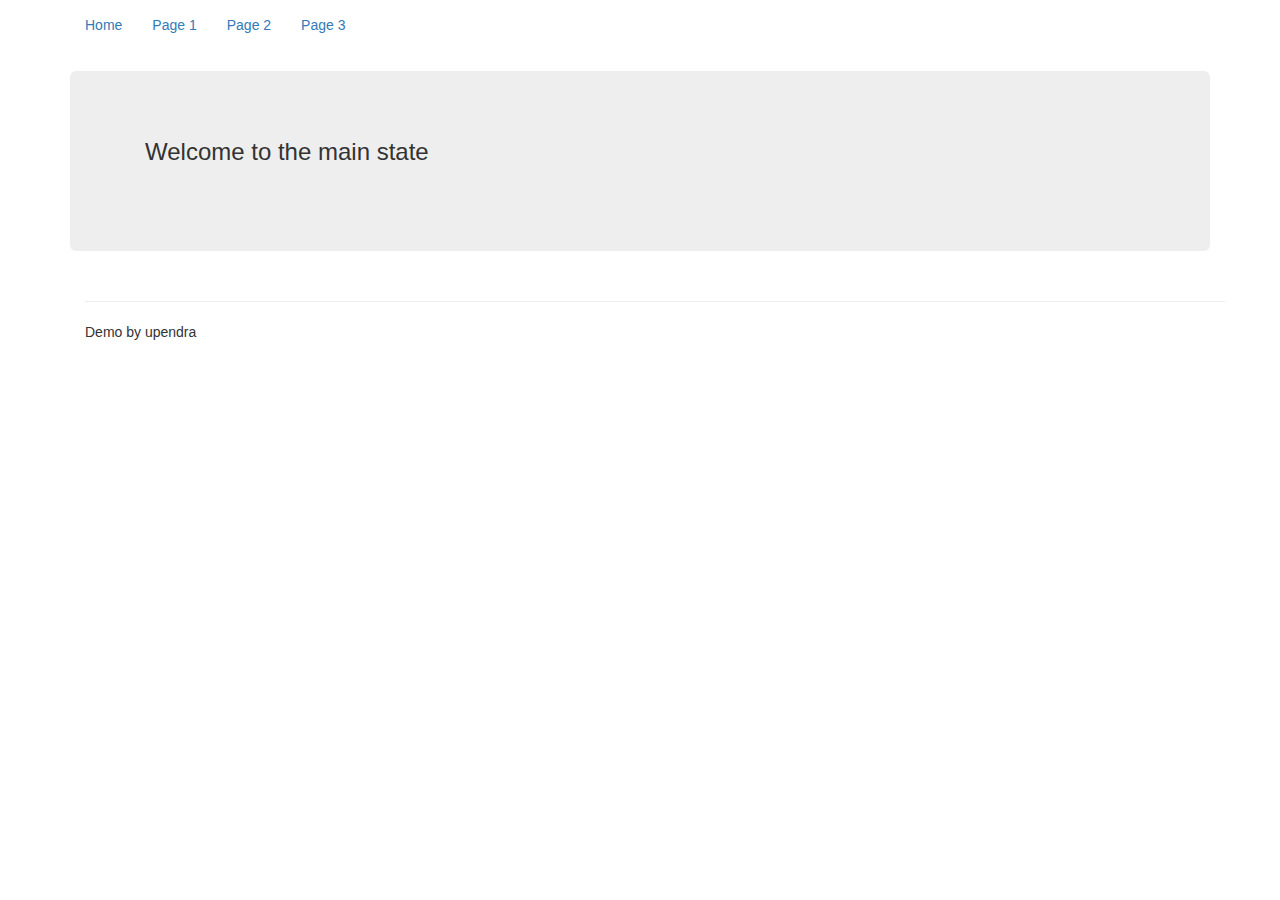
<file: index.html>
<html>
<head>
	<meta charset="UTF-8">
	<title>POC</title>
	<link rel="stylesheet" type="text/css" href="assets/style.css">
	<link rel="stylesheet" type="text/css" href="assets/bootstrap.min.css">
</head>
<body>
<div class="container">
   <div ui-view></div>
</div>
<script type="text/javascript" src="app/ext/require.js" data-main="app/main.js"></script>
</body>
</html>
</file>
<file: assets/style.css>
.styleView{
        padding: 1em;
        box-sizing: border-box;
        background-color: #eee;
      }
      .styleView.ng-enter{
        transform: translate3d(100%, 0, 0);
        -webkit-transform: translate3d(100%, 0, 0);
      }
      .styleView.ng-enter, .styleView.ng-leave{
        position: absolute;
        width: 100%;
        -webkit-transition:all 5s ease-in-out;
        transition:all 5s ease-in-out;
      }
      .styleView.ng-enter-active{
        transform: translate3d(0, 0, 0);
        -webkit-transform: translate3d(0, 0, 0);
      }
      .styleView.ng-leave{
        transform: translate3d(0, 0, 0);
        -webkit-transform: translate3d(0, 0, 0);
      }
      .styleView.ng-leave-active{
        transform: translate3d(-100%, 0, 0);
        -webkit-transform: translate3d(-100%, 0, 0);
      }
</file>
